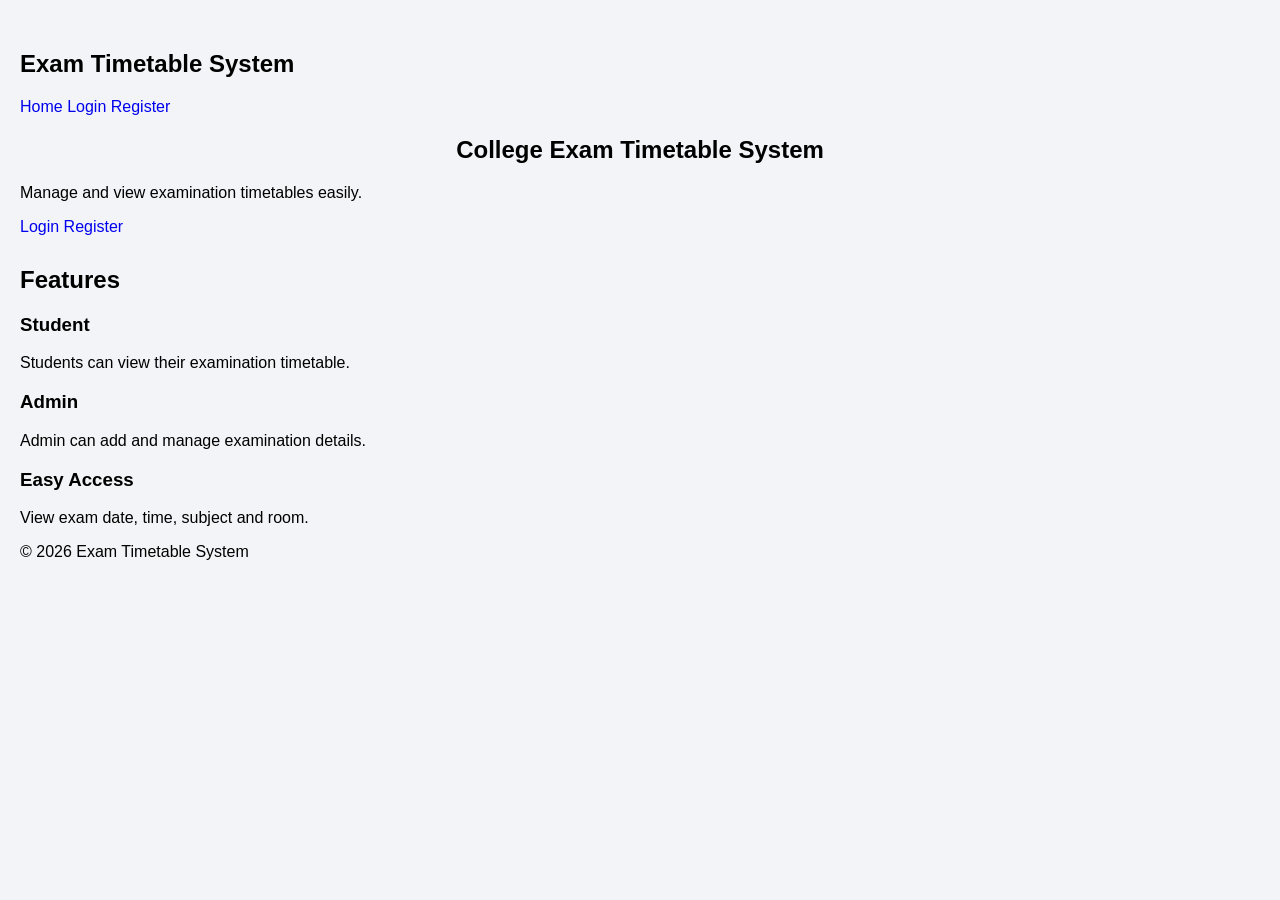
<file: index.html>
<!DOCTYPE html>
<html lang="en">
<head>
    <meta charset="UTF-8">
    <meta name="viewport" content="width=device-width, initial-scale=1.0">
    <title>Exam Timetable System</title>
    <link rel="stylesheet" href="style.css">
</head>

<body>

<header>
    <h2>Exam Timetable System</h2>

    <nav>
        <a href="index.html">Home</a>
        <a href="login.html">Login</a>
        <a href="register.html">Register</a>
    </nav>
</header>

<section class="hero">

    <h1>College Exam Timetable System</h1>

    <p>
        Manage and view examination timetables easily.
    </p>

    <div>
        <a href="login.html" class="btn">Login</a>
        <a href="register.html" class="btn">Register</a>
    </div>

</section>

<section class="features">

    <h2>Features</h2>

    <div class="cards">

        <div class="card">
            <h3>Student</h3>
            <p>Students can view their examination timetable.</p>
        </div>

        <div class="card">
            <h3>Admin</h3>
            <p>Admin can add and manage examination details.</p>
        </div>

        <div class="card">
            <h3>Easy Access</h3>
            <p>View exam date, time, subject and room.</p>
        </div>

    </div>

</section>

<footer>
    <p>© 2026 Exam Timetable System</p>
</footer>

</body>
</html>
</file>
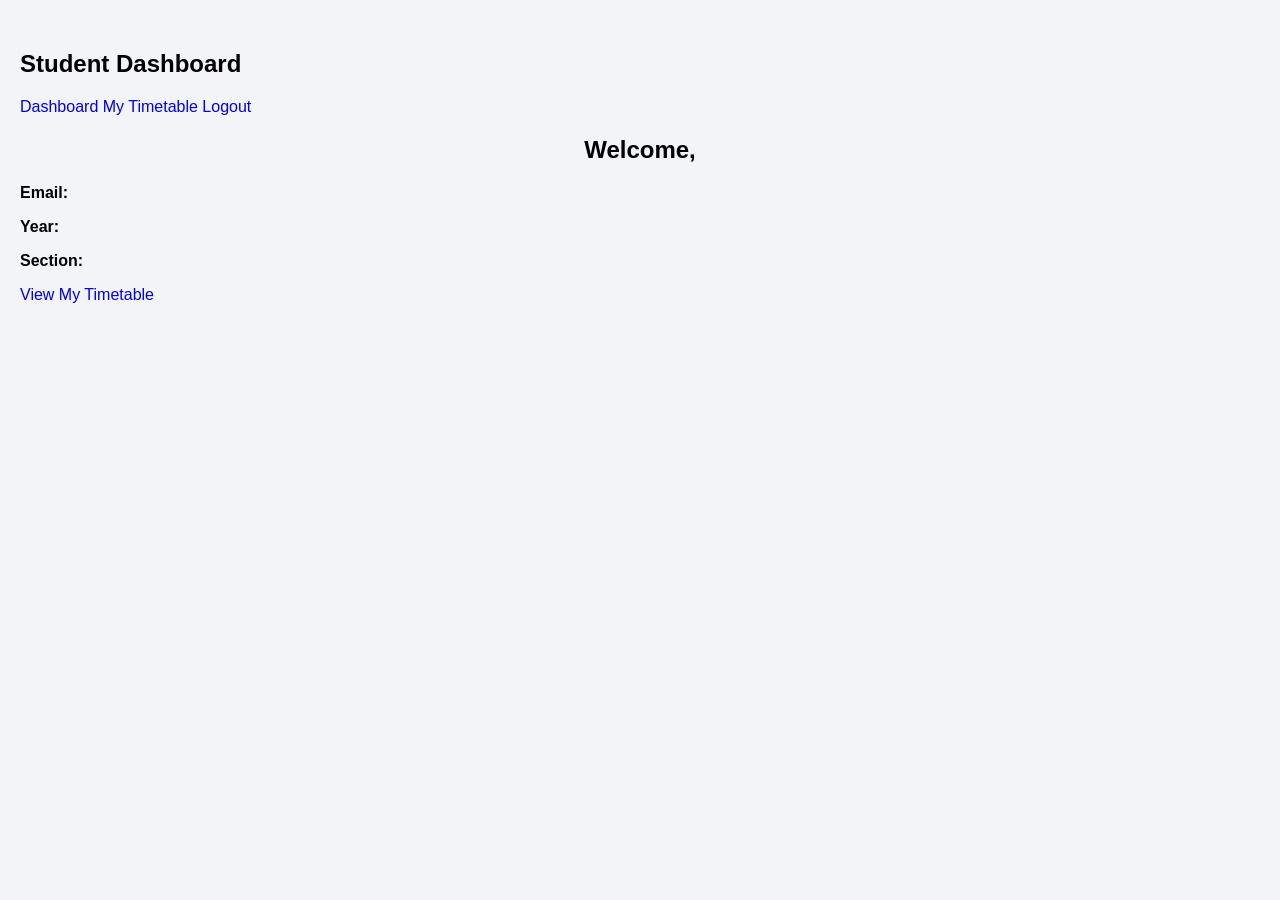
<file: add-exam.html>
<!DOCTYPE html>
<html lang="en">
<head>
    <meta charset="UTF-8">
    <meta name="viewport" content="width=device-width, initial-scale=1.0">
    <title>Student Dashboard</title>
    <link rel="stylesheet" href="style.css">
</head>

<body>

<header>
    <h2>Student Dashboard</h2>

    <nav>
        <a href="student.html">Dashboard</a>
        <a href="timetable.html">My Timetable</a>
        <a href="#" onclick="logout()">Logout</a>
    </nav>
</header>

<section class="dashboard">

    <h1>Welcome, <span id="studentName"></span></h1>

    <div class="student-info">

        <p>
            <strong>Email:</strong>
            <span id="studentEmail"></span>
        </p>

        <p>
            <strong>Year:</strong>
            <span id="studentYear"></span>
        </p>

        <p>
            <strong>Section:</strong>
            <span id="studentSection"></span>
        </p>

    </div>

    <a href="timetable.html" class="btn">
        View My Timetable
    </a>

</section>

<script src="script.js"></script>

</body>
</html>
</file>
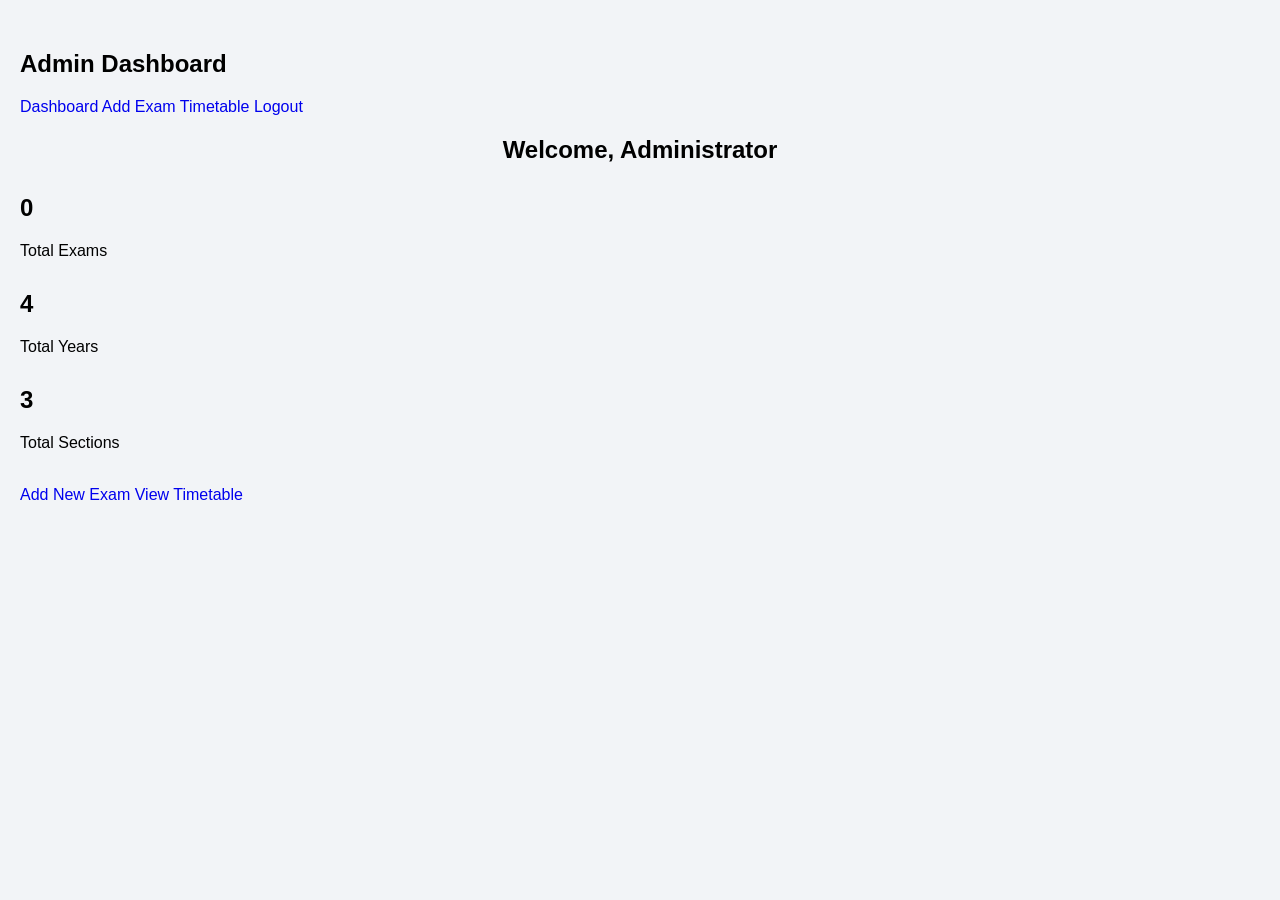
<file: admin.html>
<!DOCTYPE html>
<html lang="en">
<head>
    <meta charset="UTF-8">
    <meta name="viewport" content="width=device-width, initial-scale=1.0">
    <title>Admin Dashboard</title>
    <link rel="stylesheet" href="style.css">
</head>

<body>

<header>
    <h2>Admin Dashboard</h2>

    <nav>
        <a href="admin.html">Dashboard</a>
        <a href="add-exam.html">Add Exam</a>
        <a href="timetable.html">Timetable</a>
        <a href="#" onclick="logout()">Logout</a>
    </nav>
</header>

<section class="dashboard">

    <h1>Welcome, Administrator</h1>

    <div class="cards">

        <div class="card">
            <h2 id="totalExams">0</h2>
            <p>Total Exams</p>
        </div>

        <div class="card">
            <h2>4</h2>
            <p>Total Years</p>
        </div>

        <div class="card">
            <h2>3</h2>
            <p>Total Sections</p>
        </div>

    </div>

    <br>

    <a href="add-exam.html" class="btn">
        Add New Exam
    </a>

    <a href="timetable.html" class="btn">
        View Timetable
    </a>

</section>

<script src="script.js"></script>

</body>
</html>
</file>
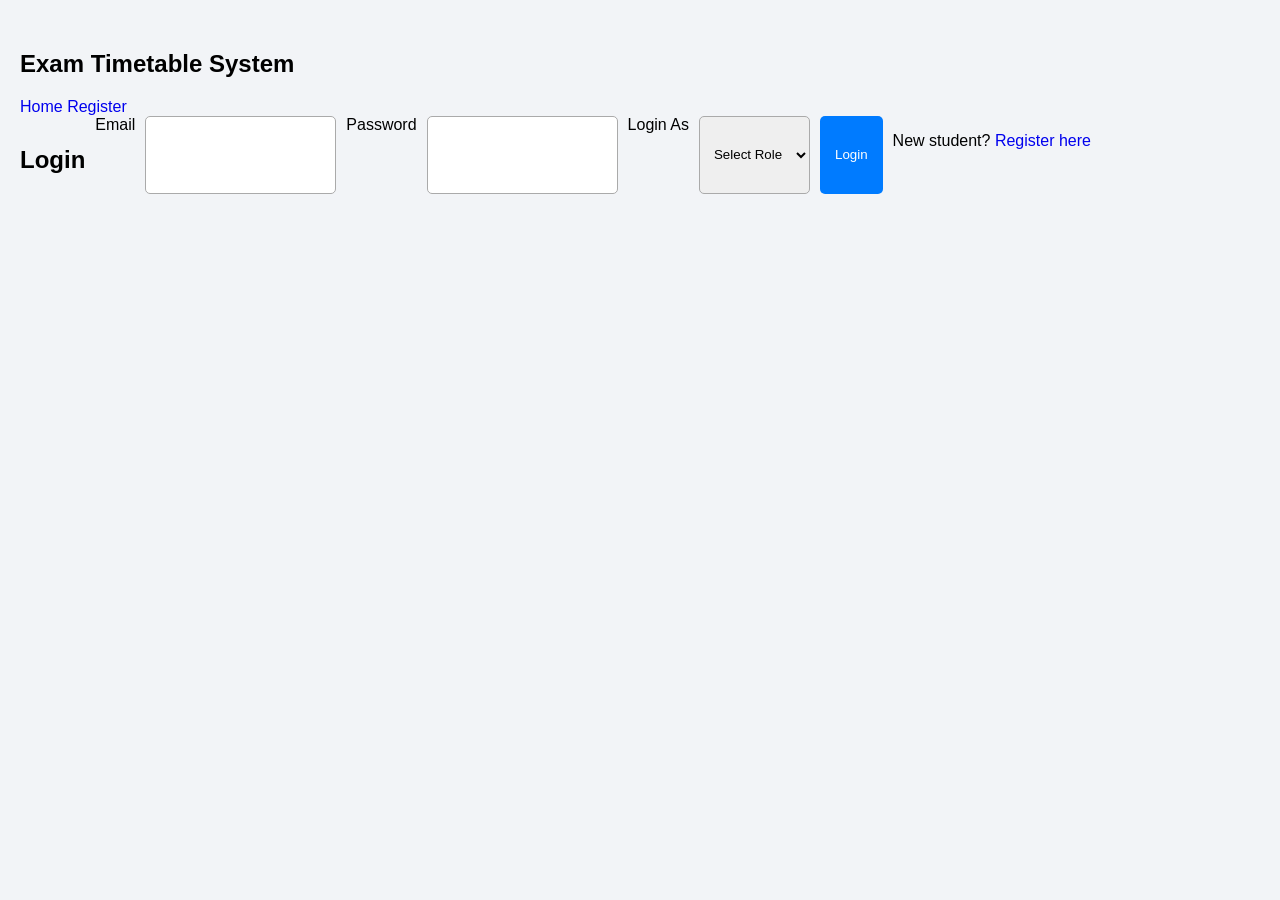
<file: login.html>
<!DOCTYPE html>
<html lang="en">
<head>
    <meta charset="UTF-8">
    <meta name="viewport" content="width=device-width, initial-scale=1.0">
    <title>Login</title>
    <link rel="stylesheet" href="style.css">
</head>

<body>

<header>
    <h2>Exam Timetable System</h2>

    <nav>
        <a href="index.html">Home</a>
        <a href="register.html">Register</a>
    </nav>
</header>

<div class="form-container">

    <form id="loginForm" class="form-box">

        <h2>Login</h2>

        <label>Email</label>
        <input type="email" id="loginEmail" required>

        <label>Password</label>
        <input type="password" id="loginPassword" required>

        <label>Login As</label>

        <select id="loginRole" required>
            <option value="">Select Role</option>
            <option value="student">Student</option>
            <option value="admin">Admin</option>
        </select>

        <button type="submit">Login</button>

        <p>
            New student?
            <a href="register.html">Register here</a>
        </p>

    </form>

</div>

<script src="script.js"></script>

</body>
</html>
</file>
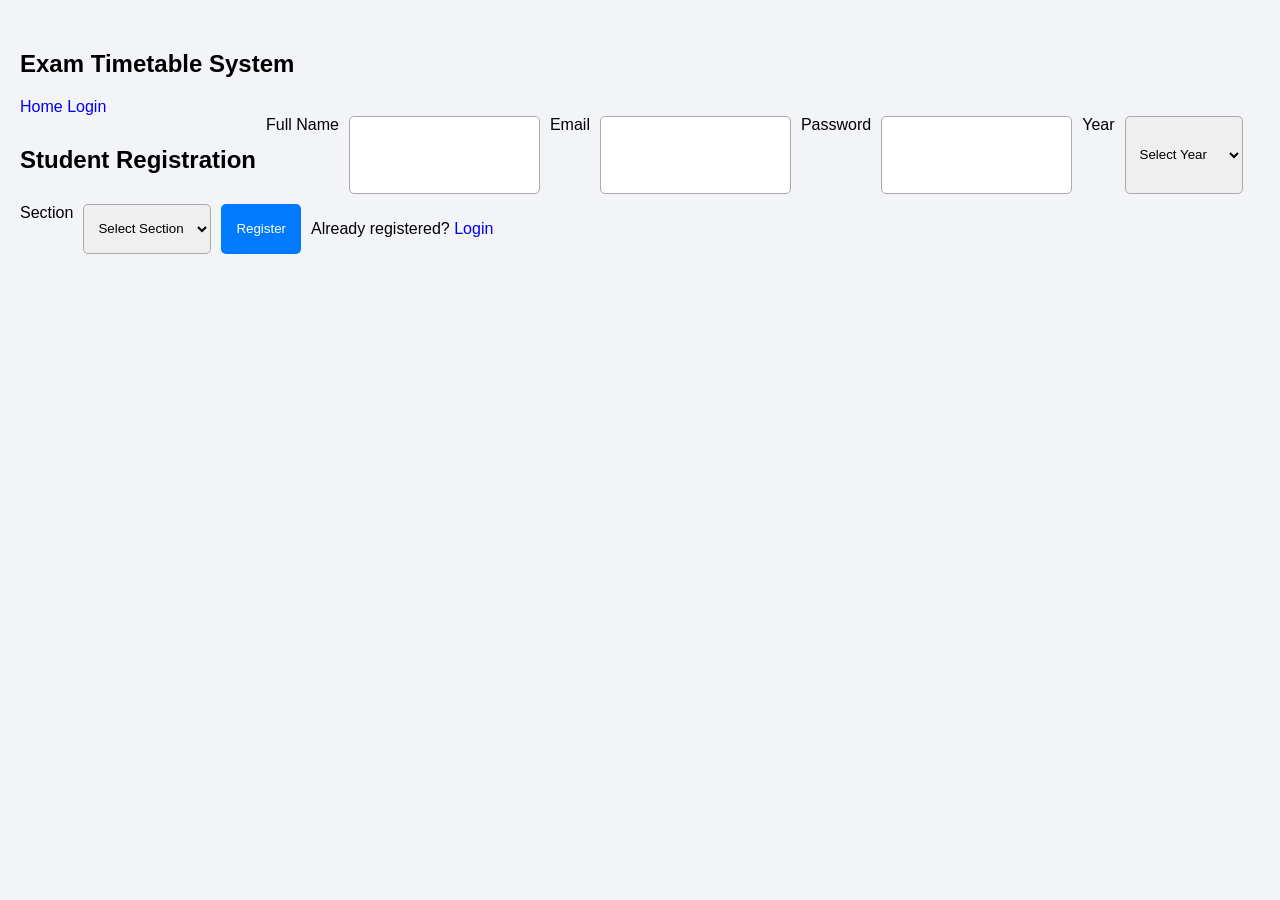
<file: register.html>
<!DOCTYPE html>
<html lang="en">
<head>
    <meta charset="UTF-8">
    <meta name="viewport" content="width=device-width, initial-scale=1.0">
    <title>Registration</title>
    <link rel="stylesheet" href="style.css">
</head>

<body>

<header>
    <h2>Exam Timetable System</h2>

    <nav>
        <a href="index.html">Home</a>
        <a href="login.html">Login</a>
    </nav>
</header>

<div class="form-container">

    <form id="registerForm" class="form-box">

        <h2>Student Registration</h2>

        <label>Full Name</label>
        <input type="text" id="name" required>

        <label>Email</label>
        <input type="email" id="email" required>

        <label>Password</label>
        <input type="password" id="password" required>

        <label>Year</label>

        <select id="year" required>
            <option value="">Select Year</option>
            <option>First Year</option>
            <option>Second Year</option>
            <option>Third Year</option>
            <option>Final Year</option>
        </select>

        <label>Section</label>

        <select id="section" required>
            <option value="">Select Section</option>
            <option>A</option>
            <option>B</option>
            <option>C</option>
        </select>

        <button type="submit">Register</button>

        <p>
            Already registered?
            <a href="login.html">Login</a>
        </p>

    </form>

</div>

<script src="script.js"></script>

</body>
</html>
</file>
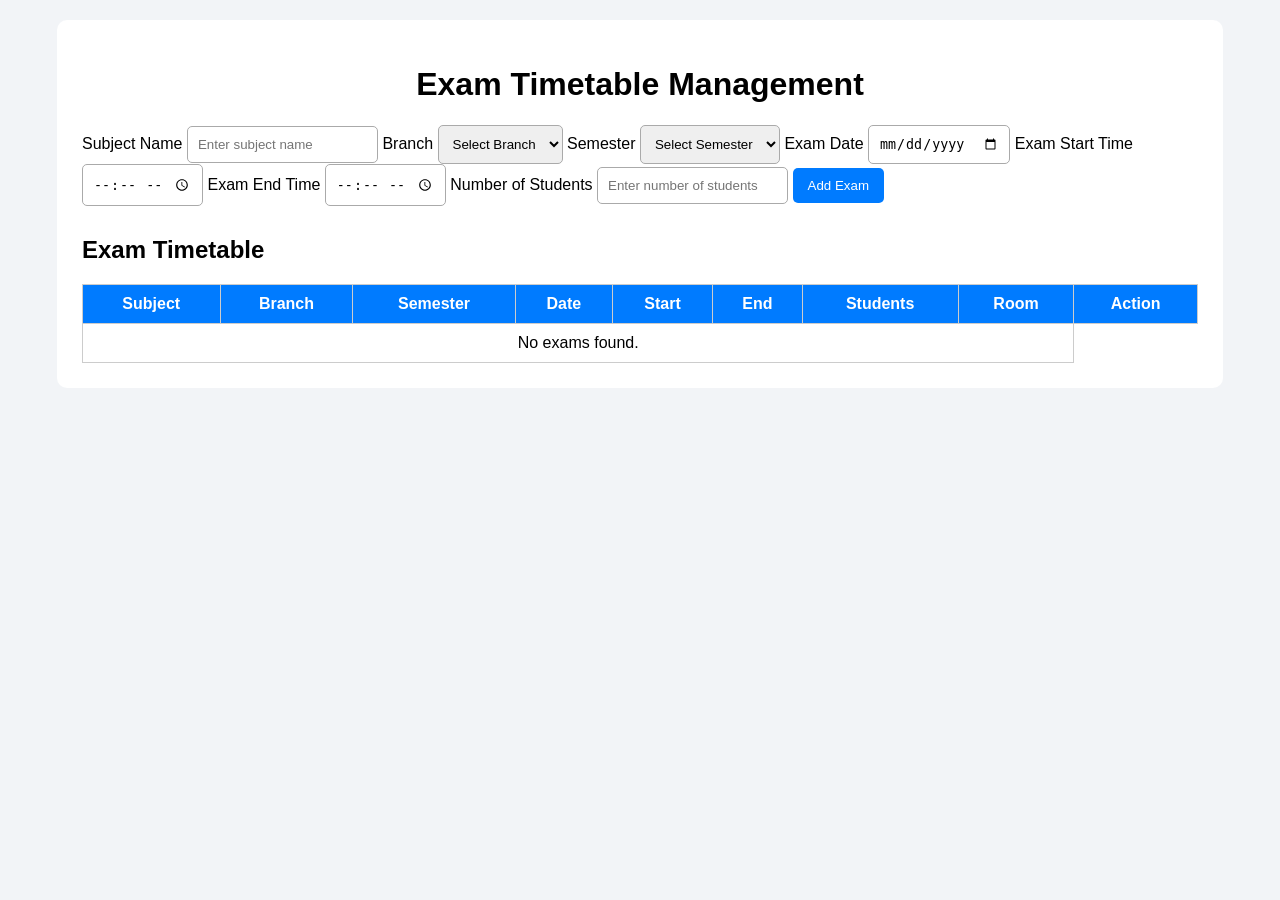
<file: timetable.html>
<!DOCTYPE html>
<html lang="en">
<head>
    <meta charset="UTF-8">
    <meta name="viewport" content="width=device-width, initial-scale=1.0">
    <title>Exam Timetable</title>
    <link rel="stylesheet" href="style.css">
</head>

<body>

<div class="container">

    <h1>Exam Timetable Management</h1>

    <div class="form-box">

        <label>Subject Name</label>
        <input type="text" id="subject" placeholder="Enter subject name">

        <label>Branch</label>
        <select id="branch">
            <option value="">Select Branch</option>
            <option>CSE</option>
            <option>IT</option>
            <option>ECE</option>
            <option>Mechanical</option>
            <option>Civil</option>
        </select>

        <label>Semester</label>
        <select id="semester">
            <option value="">Select Semester</option>
            <option>1</option>
            <option>2</option>
            <option>3</option>
            <option>4</option>
            <option>5</option>
            <option>6</option>
            <option>7</option>
            <option>8</option>
        </select>

        <label>Exam Date</label>
        <input type="date" id="examDate">

        <label>Exam Start Time</label>
        <input type="time" id="startTime">

        <label>Exam End Time</label>
        <input type="time" id="endTime">

        <label>Number of Students</label>
        <input type="number" id="students" placeholder="Enter number of students">

        <button onclick="addExam()">Add Exam</button>

    </div>

    <h2>Exam Timetable</h2>

    <table>
        <thead>
            <tr>
                <th>Subject</th>
                <th>Branch</th>
                <th>Semester</th>
                <th>Date</th>
                <th>Start</th>
                <th>End</th>
                <th>Students</th>
                <th>Room</th>
                <th>Action</th>
            </tr>
        </thead>

        <tbody id="examTable"></tbody>
    </table>

</div>

<script src="script.js"></script>

</body>
</html>
</file>
<file: style.css>
body {
    font-family: Arial, sans-serif;
    background: #f2f4f7;
    margin: 0;
    padding: 20px;
}

.container {
    width: 90%;
    margin: auto;
    background: white;
    padding: 25px;
    border-radius: 10px;
}

h1 {
    text-align: center;
}

h2 {
    margin-top: 30px;
}

form {
    display: flex;
    flex-wrap: wrap;
    gap: 10px;
    margin-bottom: 20px;
}

input,
select {
    padding: 10px;
    border: 1px solid #aaa;
    border-radius: 5px;
}

button {
    padding: 10px 15px;
    background: #007bff;
    color: white;
    border: none;
    border-radius: 5px;
    cursor: pointer;
}

button:hover {
    background: #0056b3;
}

table {
    width: 100%;
    border-collapse: collapse;
    margin-top: 15px;
}

th,
td {
    border: 1px solid #ccc;
    padding: 10px;
    text-align: center;
}

th {
    background: #007bff;
    color: white;
}

a {
    text-decoration: none;
}
</file>
